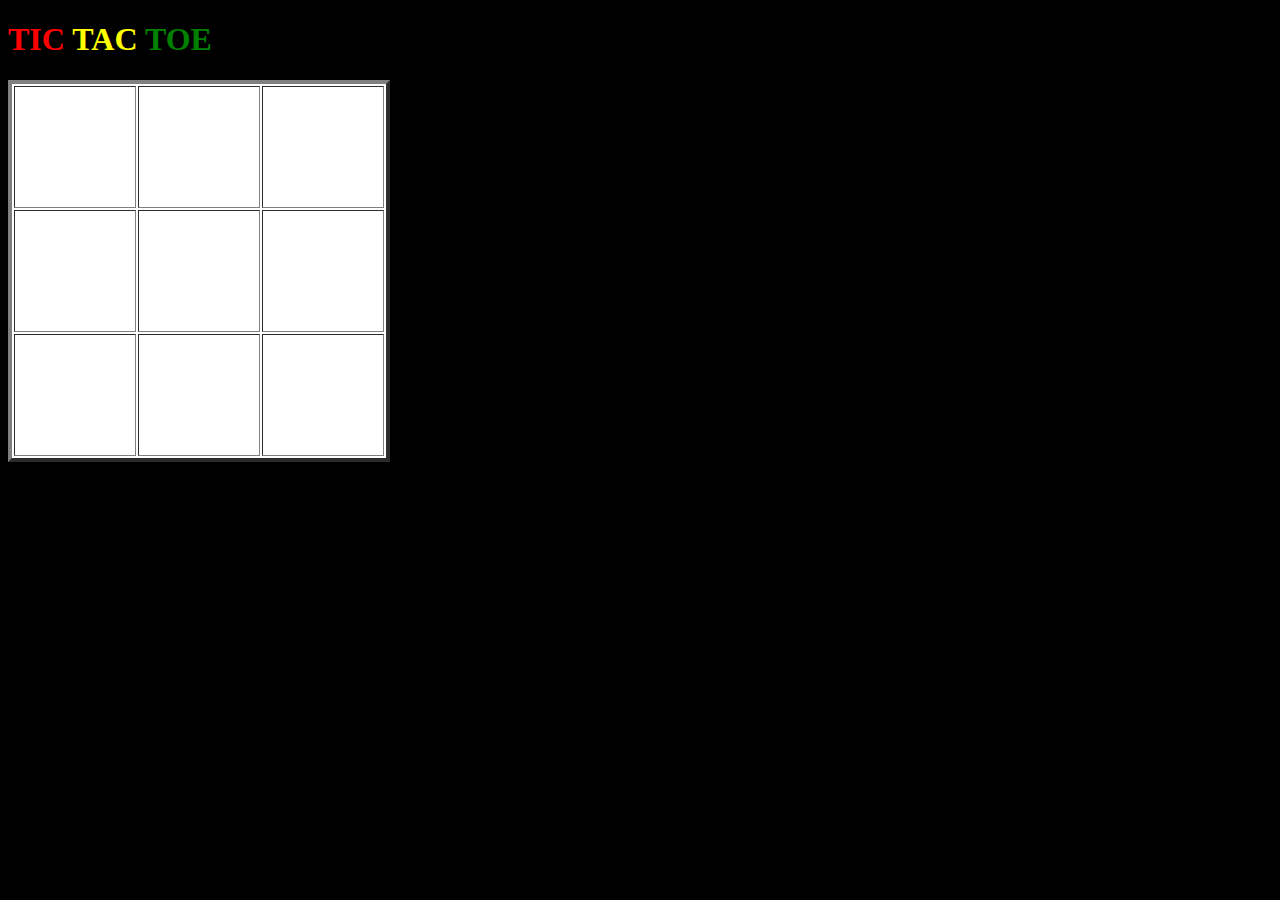
<file: Tic Tak Toe/index.html>
<!DOCTYPE html>
<html>
<head>
	<title>TIC TAC TOE</title>
	<h1><font color ="red">TIC</font><font color ="yellow"> TAC</font><font color ="green"> TOE</font></h1>
	<link rel="stylesheet" type="text/css" href="tictactoe.css">
</head>
<body>
  	<table border="4">
  		<tr>

  			<th>	</th>
  			<th>		</th>
  			<th>		</th>
  		</tr>
  		<tr>
  			<th>		</th>
  			<th>		</th>
  			<th>		</th>
  		</tr>
  		<tr>
  			<th>		</th>
  			<th>		</th>
  			<th>		</th>
  		</tr>
  	</table>
</body>
</html>
</file>
<file: Tic Tak Toe/tictactoe.css>
body{
	background-color: black;
}
table{
	background: white;
}
th
{
	padding: 60px;
}
</file>
